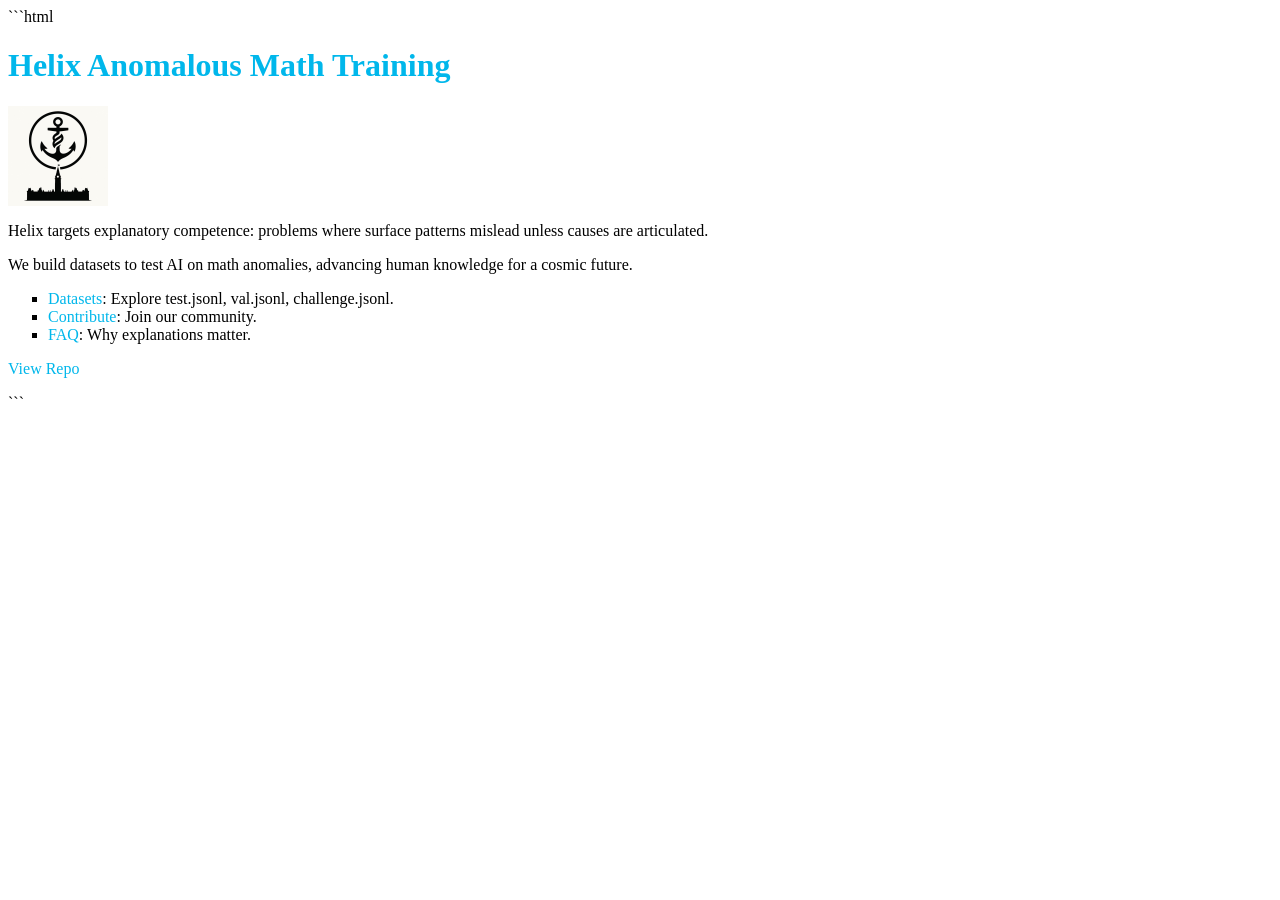
<file: website/index.html>
```html
     <!DOCTYPE html>
     <html>
     <head>
       <title>Helix Anomalous Math Training</title>
       <link rel="stylesheet" href="style.css">
     </head>
     <body>
     <h1>Helix Anomalous Math Training</h1>
     <img src="logo.png" alt="Helix Logo" width="100">
     <p>Helix targets explanatory competence: problems where surface patterns mislead unless causes are articulated.</p>
     <p>We build datasets to test AI on math anomalies, advancing human knowledge for a cosmic future.</p>
     <ul>
       <li><a href="datasets.html">Datasets</a>: Explore test.jsonl, val.jsonl, challenge.jsonl.</li>
       <li><a href="contributing.html">Contribute</a>: Join our community.</li>
       <li><a href="faq.html">FAQ</a>: Why explanations matter.</li>
     </ul>
     <p><a href="https://github.com/helixprojectai-code/helix-anomalous-math-training">View Repo</a></p>
     </body>
     </html>
     ```
</file>
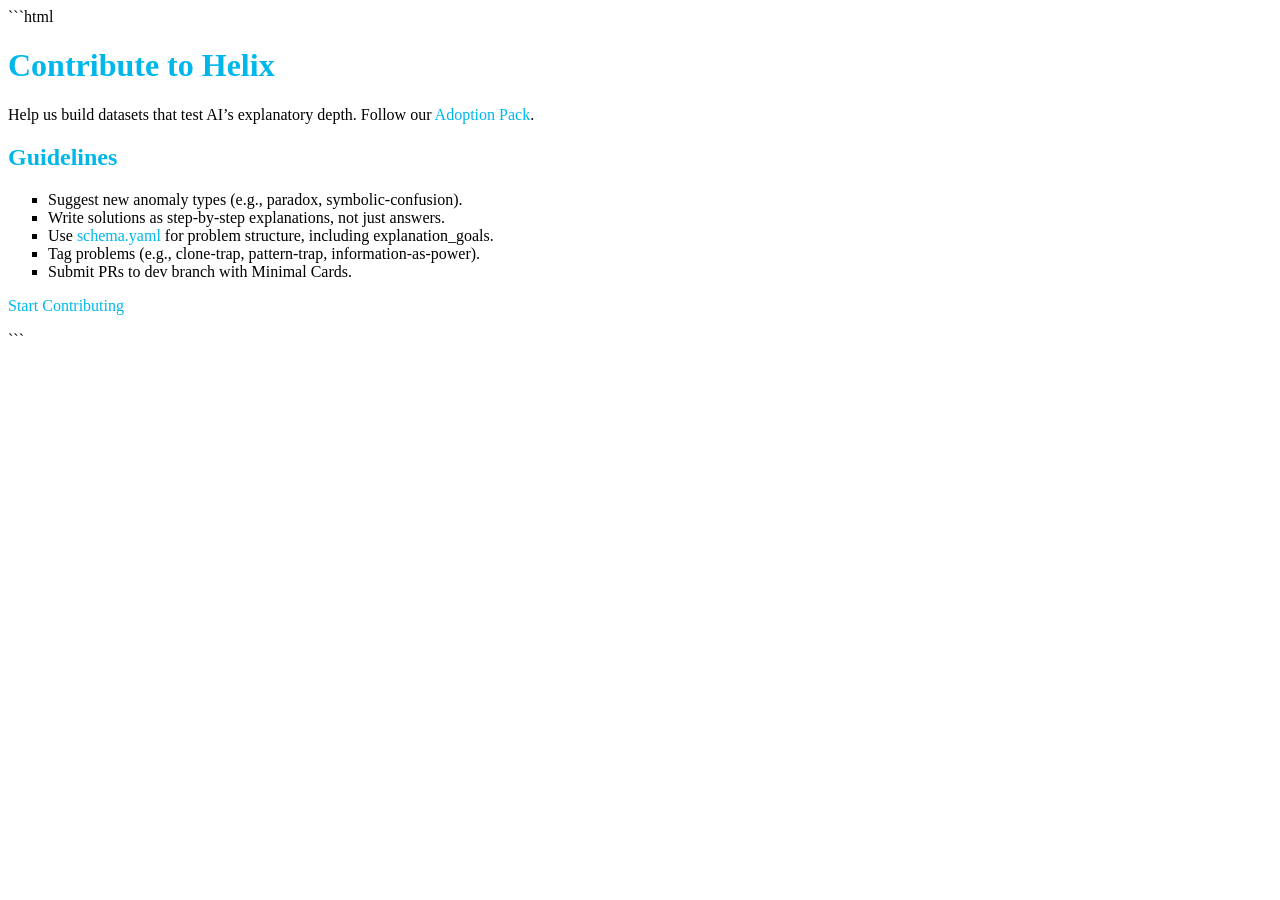
<file: website/contributing.html>
```html
     <!DOCTYPE html>
     <html>
     <head>
       <title>Contribute to Helix</title>
       <link rel="stylesheet" href="style.css">
     </head>
     <body>
     <h1>Contribute to Helix</h1>
     <p>Help us build datasets that test AI’s explanatory depth. Follow our <a href="https://github.com/helixprojectai-code/helix-anomalous-math-training/blob/main/docs/adoption_pack_v1.1.3.md">Adoption Pack</a>.</p>
     <h2>Guidelines</h2>
     <ul>
       <li>Suggest new anomaly types (e.g., paradox, symbolic-confusion).</li>
       <li>Write solutions as step-by-step explanations, not just answers.</li>
       <li>Use <a href="https://github.com/helixprojectai-code/helix-anomalous-math-training/blob/main/docs/schema.yaml">schema.yaml</a> for problem structure, including explanation_goals.</li>
       <li>Tag problems (e.g., clone-trap, pattern-trap, information-as-power).</li>
       <li>Submit PRs to dev branch with Minimal Cards.</li>
     </ul>
     <p><a href="https://github.com/helixprojectai-code/helix-anomalous-math-training">Start Contributing</a></p>
     </body>
     </html>
     ```
</file>
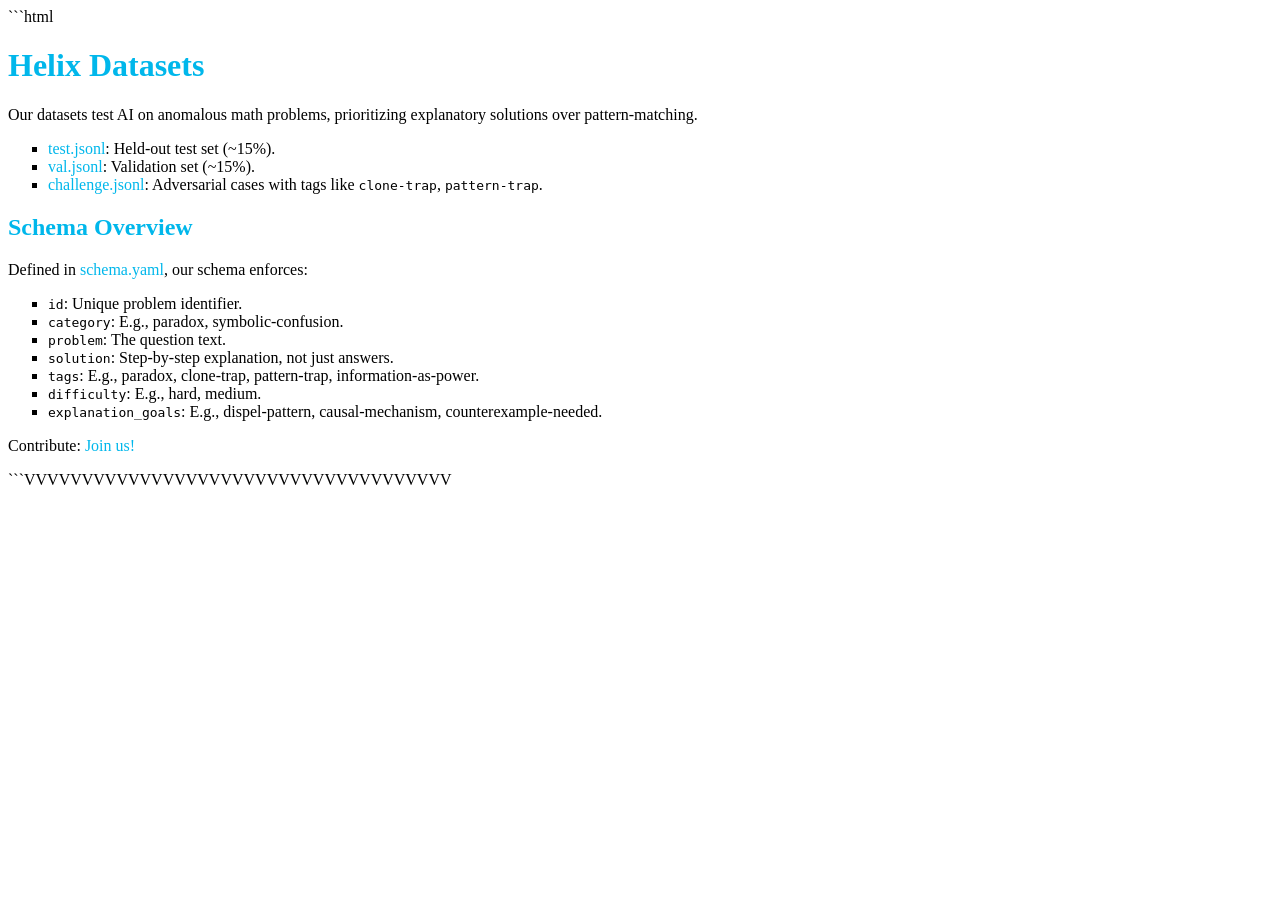
<file: website/datasets.html>
```html
     <!DOCTYPE html>
     <html>
     <head>
       <title>Helix Datasets</title>
       <link rel="stylesheet" href="style.css">
     </head>
     <body>
     <h1>Helix Datasets</h1>
     <p>Our datasets test AI on anomalous math problems, prioritizing explanatory solutions over pattern-matching.</p>
     <ul>
       <li><a href="https://github.com/helixprojectai-code/helix-anomalous-math-training/blob/main/data/test/test.jsonl">test.jsonl</a>: Held-out test set (~15%).</li>
       <li><a href="https://github.com/helixprojectai-code/helix-anomalous-math-training/blob/main/data/val/val.jsonl">val.jsonl</a>: Validation set (~15%).</li>
       <li><a href="https://github.com/helixprojectai-code/helix-anomalous-math-training/blob/main/data/challenge/challenge.jsonl">challenge.jsonl</a>: Adversarial cases with tags like <code>clone-trap</code>, <code>pattern-trap</code>.</li>
     </ul>
     <h2>Schema Overview</h2>
     <p>Defined in <a href="https://github.com/helixprojectai-code/helix-anomalous-math-training/blob/main/docs/schema.yaml">schema.yaml</a>, our schema enforces:</p>
     <ul>
       <li><code>id</code>: Unique problem identifier.</li>
       <li><code>category</code>: E.g., paradox, symbolic-confusion.</li>
       <li><code>problem</code>: The question text.</li>
       <li><code>solution</code>: Step-by-step explanation, not just answers.</li>
       <li><code>tags</code>: E.g., paradox, clone-trap, pattern-trap, information-as-power.</li>
       <li><code>difficulty</code>: E.g., hard, medium.</li>
       <li><code>explanation_goals</code>: E.g., dispel-pattern, causal-mechanism, counterexample-needed.</li>
     </ul>
     <p>Contribute: <a href="contributing.html">Join us!</a></p>
     </body>
     </html>
     ```VVVVVVVVVVVVVVVVVVVVVVVVVVVVVVVVVVVVV
</file>
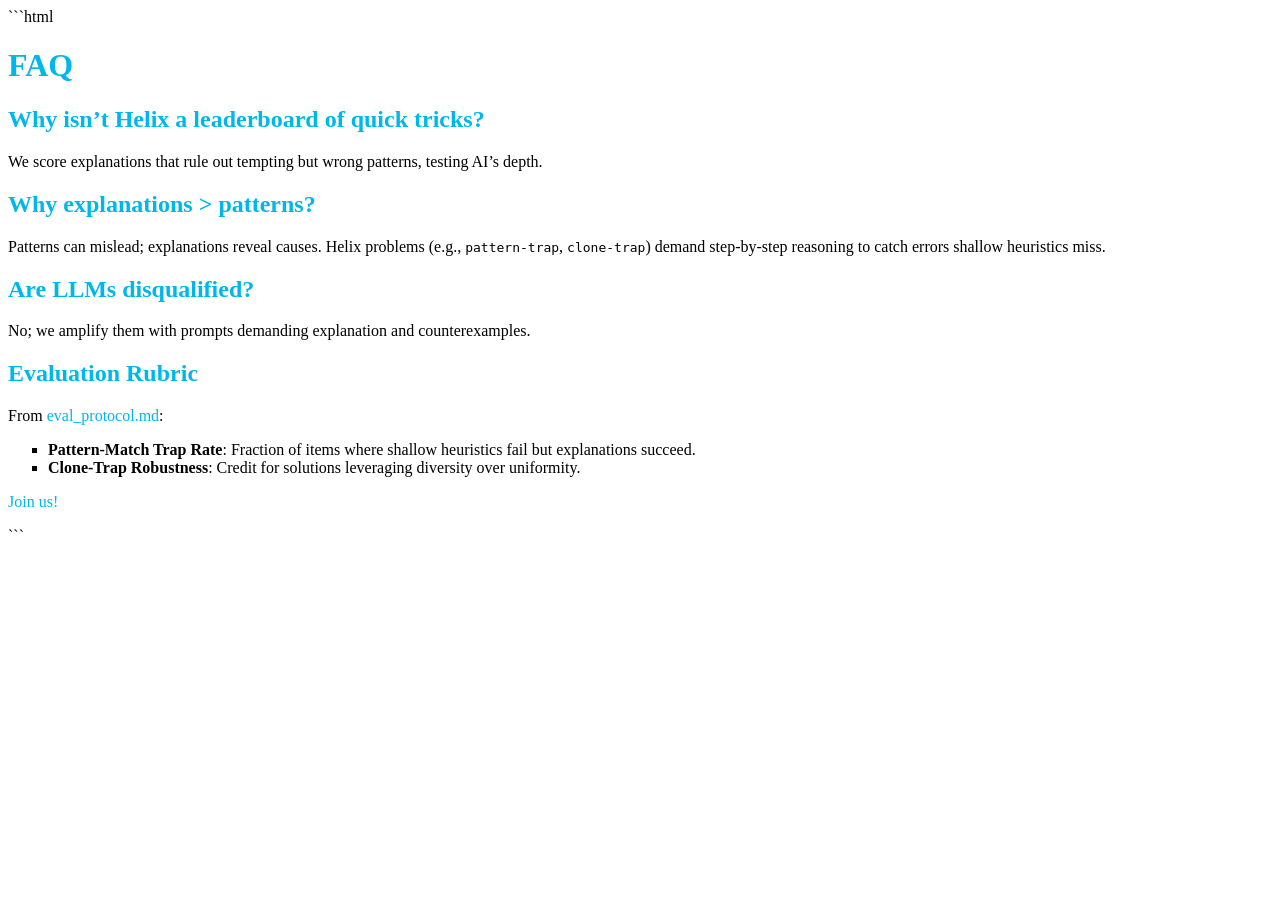
<file: website/faq.html>
```html
     <!DOCTYPE html>
     <html>
     <head>
       <title>Helix FAQ</title>
       <link rel="stylesheet" href="style.css">
     </head>
     <body>
     <h1>FAQ</h1>
     <h2>Why isn’t Helix a leaderboard of quick tricks?</h2>
     <p>We score explanations that rule out tempting but wrong patterns, testing AI’s depth.</p>
     <h2>Why explanations > patterns?</h2>
     <p>Patterns can mislead; explanations reveal causes. Helix problems (e.g., <code>pattern-trap</code>, <code>clone-trap</code>) demand step-by-step reasoning to catch errors shallow heuristics miss.</p>
     <h2>Are LLMs disqualified?</h2>
     <p>No; we amplify them with prompts demanding explanation and counterexamples.</p>
     <h2>Evaluation Rubric</h2>
     <p>From <a href="https://github.com/helixprojectai-code/helix-anomalous-math-training/blob/main/docs/eval_protocol.md">eval_protocol.md</a>:</p>
     <ul>
       <li><b>Pattern-Match Trap Rate</b>: Fraction of items where shallow heuristics fail but explanations succeed.</li>
       <li><b>Clone-Trap Robustness</b>: Credit for solutions leveraging diversity over uniformity.</li>
     </ul>
     <p><a href="https://github.com/helixprojectai-code/helix-anomalous-math-training">Join us!</a></p>
     </body>
     </html>
     ```
</file>
<file: website/style.css>
```css
     body {
       font-family: Arial, sans-serif;
       background-color: #1a1a2e;
       color: #e6e6fa;
       margin: 0;
       padding: 20px;
     }
     h1, h2 {
       color: #00b7eb;
     }
     a {
       color: #00b7eb;
       text-decoration: none;
     }
     a:hover {
       text-decoration: underline;
     }
     ul {
       list-style-type: square;
     }
     ```
</file>
